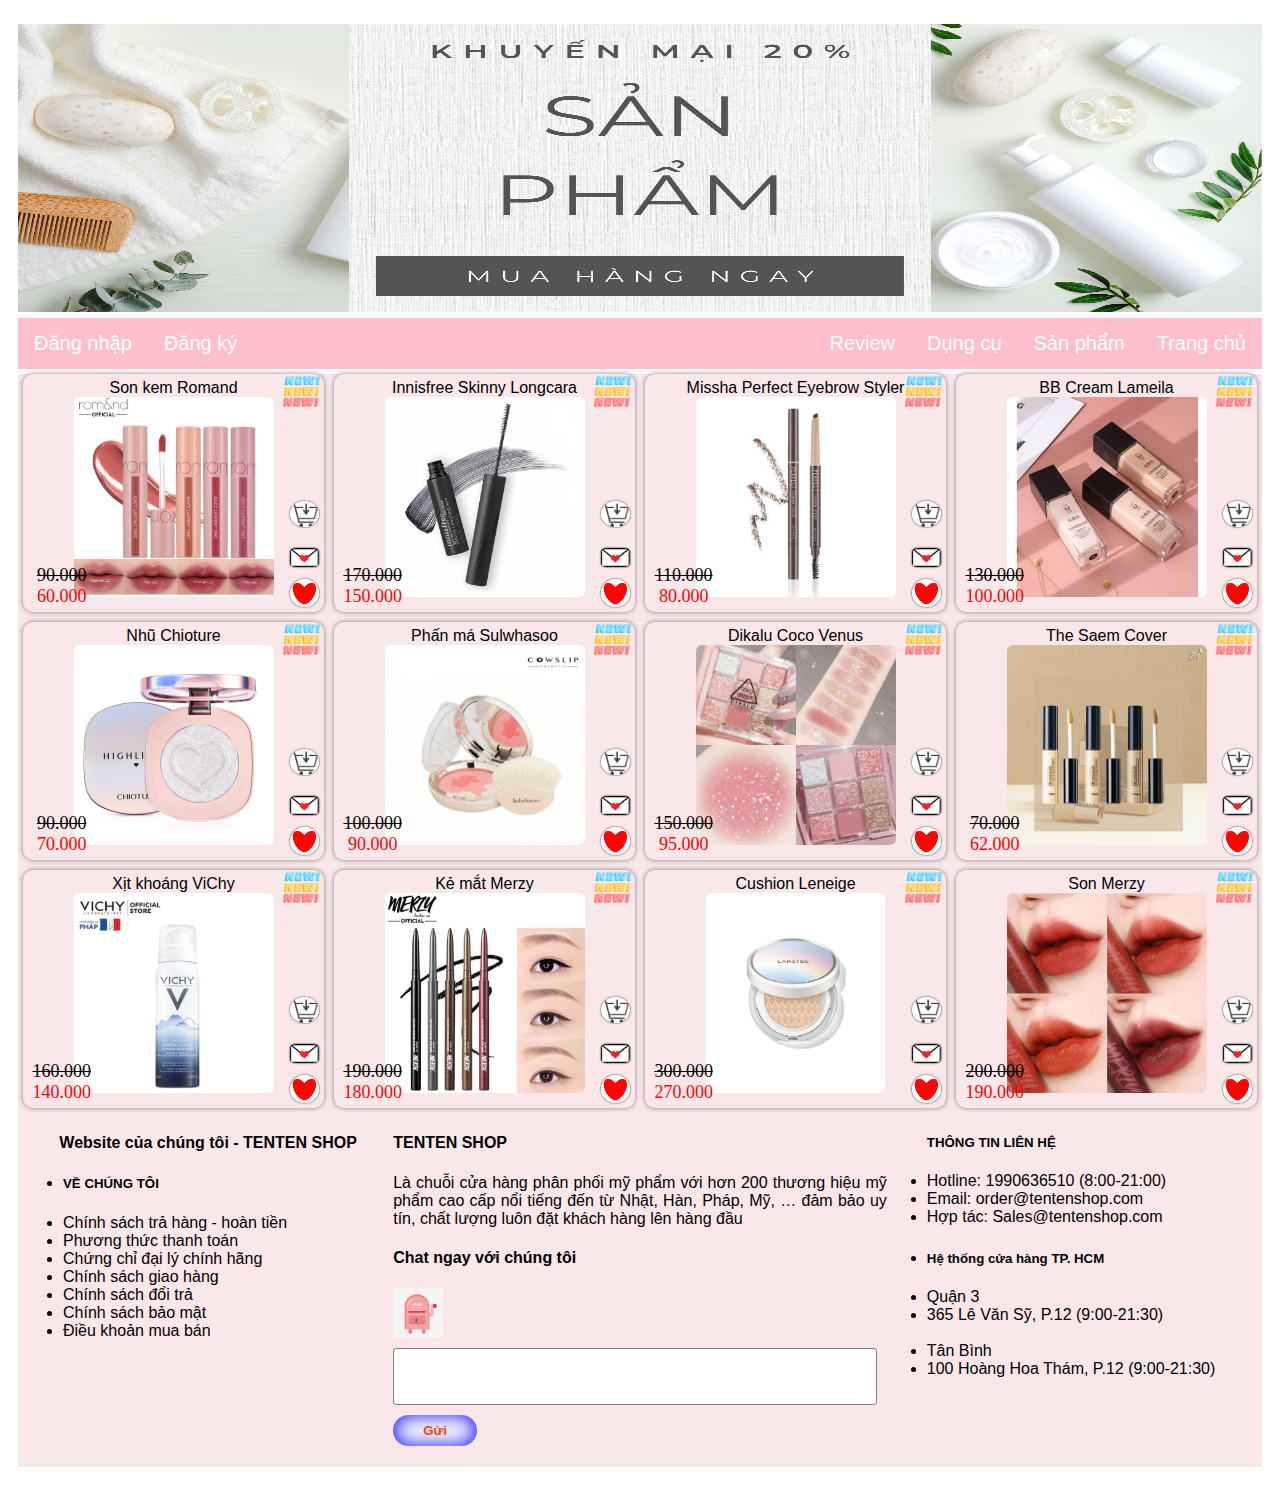
<file: 1.html>
<html lang="en">
<head>
    <meta charset="UTF-8">
    <meta http-equiv="X-UA-Compatible" content="IE=edge">
    <meta name="viewport" content="width=device-width, initial-scale=1.0">
    <title>Make up</title>
    <link rel="stylesheet" href="css/1.css">
</head>
<body>
    <div class="header">
        
    </div>
    <div class="topnav">
        <a href="index.html">Trang chủ</a>
        <a href="1.html">Sản phẩm</a>
        <a href="2.html">Dụng cụ</a>
        <a href="3.html">Review</a>
        <a href="4.html" style="float: left">Đăng nhập </a>
        <a href="5.html" style="float: left">Đăng ký</a>
    </div>
    <html lang="en">
 </head>
   <meta  charset="utf-8"  />
   <meta http-equiv="X-UA-Compatible" content="IE=edge">
   <meta name="viewport" content="width=device-width, intial-scale=1.o">
   <title>bài 2 lap 5</title>
   <link rel="stylesheet" href="css/1.css">
</head>
<body>
    <div class="col-25">
        <div class="prod">
            <div class="name">BB Cream Lameila</div>
            <img class="image" src="img/12.jpg" />
            <div class="price"><del>130.000</del> 100.000</div>
                <img class="icons1" src="img/9.png">
               <img class="icons2" src="img/10.jpg">
               <img class="icons3" src="img/11.jpg">
               <img class="new-icon" src="img/new.gif"/>
         </div>
   </div>
   <div class="col-25">
    <div class="prod">
        <div class="name">Missha Perfect Eyebrow Styler</div>
        <img class="image" src="img/8.jpg" />
            <div class="price"><del>110.000</del> 80.000</div>
                <img class="icons1" src="img/9.png">
               <img class="icons2" src="img/10.jpg">
               <img class="icons3" src="img/11.jpg">
               <img class="new-icon" src="img/new.gif"/>
     </div>
</div>
    <div class="col-25">
    <div class="prod">
        <div class="name">Innisfree Skinny Longcara</div>
        <img class="image" src="img/13.jpg" />
            <div class="price"><del>170.000</del> 150.000</div>
                <img class="icons1" src="img/9.png">
               <img class="icons2" src="img/10.jpg">
               <img class="icons3" src="img/11.jpg">
               <img class="new-icon" src="img/new.gif"/>
     </div>
</div>
  <div class="col-25">
    <div class="prod">
        <div class="name">Son kem Romand</div>
        <img class="image" src="img/14.jpeg" />
            <div class="price"><del>90.000</del> 60.000</div>
                <img class="icons1" src="img/9.png">
               <img class="icons2" src="img/10.jpg">
               <img class="icons3" src="img/11.jpg">
               <img class="new-icon" src="img/new.gif"/>
     </div>
</div>
   <div class="col-25">
    <div class="prod">
        <div class="name">The Saem Cover</div>
        <img class="image" src="img/15.jpg" />
        <div class="price"><del>70.000</del> 62.000</div>
            <img class="icons1" src="img/9.png">
           <img class="icons2" src="img/10.jpg">
           <img class="icons3" src="img/11.jpg">
           <img class="new-icon" src="img/new.gif"/>
     </div>
</div>
   <div class="col-25">
    <div class="prod">
        <div class="name">Dikalu Coco Venus</div>
        <img class="image" src="img/16.jpg" />
            <div class="price"><del>150.000</del> 95.000</div>
                <img class="icons1" src="img/9.png">
               <img class="icons2" src="img/10.jpg">
               <img class="icons3" src="img/11.jpg">
               <img class="new-icon" src="img/new.gif"/>
     </div>
</div>
<div class="col-25">
    <div class="prod">
        <div class="name">Phấn má Sulwhasoo</div>
        <img class="image" src="img/17.jpg" />
        <div class="price"><del>100.000</del> 90.000</div>
            <img class="icons1" src="img/9.png">
           <img class="icons2" src="img/10.jpg">
           <img class="icons3" src="img/11.jpg">
           <img class="new-icon" src="img/new.gif"/>
     </div>
</div>
<div class="col-25">
    <div class="prod">
        <div class="name">Nhũ Chioture</div>
        <img class="image" src="img/18.jpeg" />
            <div class="price"><del>90.000</del> 70.000</div> 
                <img class="icons1" src="img/9.png">
               <img class="icons2" src="img/10.jpg">
               <img class="icons3" src="img/11.jpg">
               <img class="new-icon" src="img/new.gif"/>
     </div>
</div>
<div class="col-25">
    <div class="prod">
        <div class="name">Son Merzy</div>
        <img class="image" src="img/son-merzy.jpg" />
        <div class="price"><del>200.000</del> 190.000</div>
            <img class="icons1" src="img/9.png">
           <img class="icons2" src="img/10.jpg">
           <img class="icons3" src="img/11.jpg">
           <img class="new-icon" src="img/new.gif"/>
     </div>
</div>
<div class="col-25">
    <div class="prod">
        <div class="name">Cushion Leneige</div>
        <img class="image" src="img/bb-cushion-laneige.jpg" />
        <div class="price"><del>300.000</del> 270.000</div>
            <img class="icons1" src="img/9.png">
           <img class="icons2" src="img/10.jpg">
           <img class="icons3" src="img/11.jpg">
           <img class="new-icon" src="img/new.gif"/>
     </div>
</div>
<div class="col-25">
    <div class="prod">
        <div class="name">Kẻ mắt Merzy</div>
        <img class="image" src="img/kemat.jpg" />
        <div class="price"><del>190.000</del> 180.000</div>
            <img class="icons1" src="img/9.png">
           <img class="icons2" src="img/10.jpg">
           <img class="icons3" src="img/11.jpg">
           <img class="new-icon" src="img/new.gif"/>
     </div>
</div>
<div class="col-25">
    <div class="prod">
        <div class="name">Xịt khoáng ViChy</div>
        <img class="image" src="img/vichi.jpg" />
        <div class="price"><del>160.000</del> 140.000</div>
            <img class="icons1" src="img/9.png">
           <img class="icons2" src="img/10.jpg">
           <img class="icons3" src="img/11.jpg">
           <img class="new-icon" src="img/new.gif"/>
     </div>
</div>
<div class="footer">
    <div class="footer1">
        <h4>Website của chúng tôi - TENTEN SHOP</h4>
<ul>
    <li><h5>VỀ CHÚNG TÔI</h5></li>
    <li>Chính sách trả hàng - hoàn tiền</li>
    <li>Phương thức thanh toán</li>
    <li>Chứng chỉ đại lý chính hãng</li>
    <li>Chính sách giao hàng</li>
    <li>Chính sách đổi trả</li>
    <li>Chính sách bảo mật</li>
    <li>Điều khoản mua bán</li>
</ul>
    </div>
    <div class="footer2">
        <ul><h5>THÔNG TIN LIÊN HỆ</h5>
<li>Hotline: 1990636510 (8:00-21:00)</li>
<li>Email: order@tentenshop.com</li>
<li>Hợp tác: Sales@tentenshop.com</li>
 
<li><h5>Hệ thống cửa hàng TP. HCM</h5></li>
<li>Quận 3</li>
<li>365 Lê Văn Sỹ, P.12 (9:00-21:30)</li>
 <br>
<li>Tân Bình</li>
<li>100 Hoàng Hoa Thám, P.12 (9:00-21:30)</li>
 </ul>
    </div>
    <div class="footer3">
        <h4>TENTEN SHOP</h4>
        <p>Là chuỗi cửa hàng phân phối mỹ phẩm với hơn 200 thương hiệu mỹ phẩm cao cấp nổi tiếng đến từ Nhật, Hàn, Pháp, Mỹ, … đảm bảo uy tín, chất lượng luôn đặt khách hàng lên hàng đầu</p>
        <h4>Chat ngay với chúng tôi</h4>
        <img width="50px" height="50px" src="/img/thu.jpg"/>
        <form>
            <div class="form-group">
                <input type="textarea" name="username" class="form-control">
            </div>
            <button type="submit" class="form-button">Gửi</button>
    </form>
    </div>
    </div>
    </div>
</body>
</html>
</file>
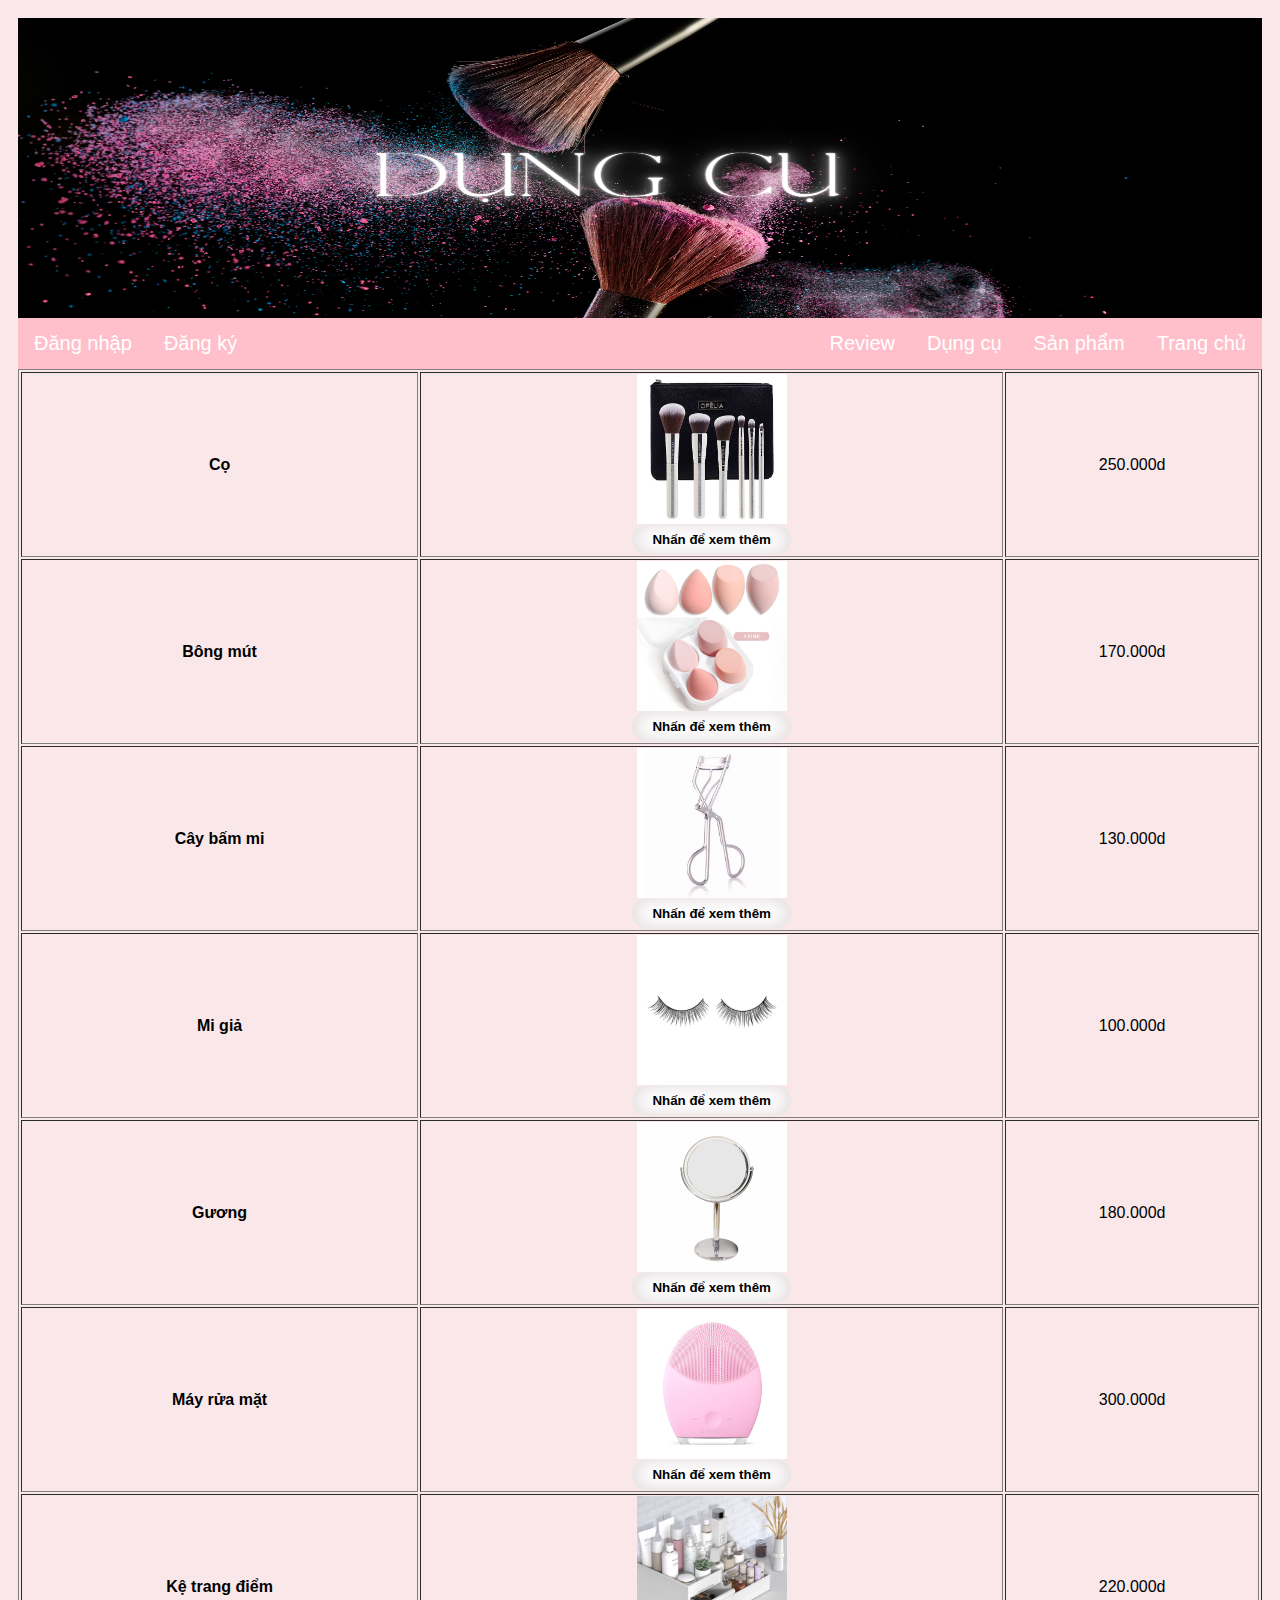
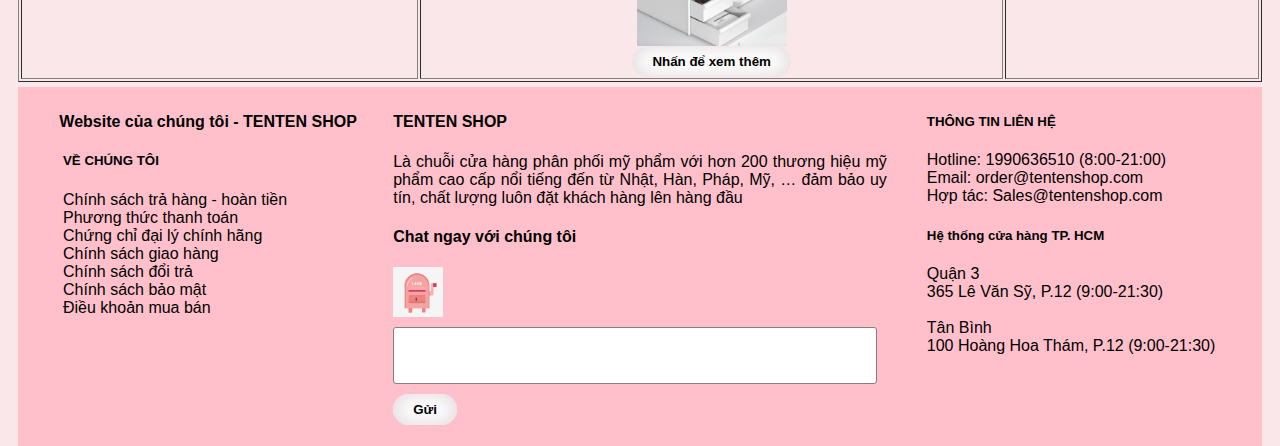
<file: 2.html>
<html lang="en">
<head>
    <meta charset="UTF-8">
    <meta http-equiv="X-UA-Compatible" content="IE=edge">
    <meta name="viewport" content="width=device-width, initial-scale=1.0">
    <title>Document</title>
    <link href="css/2.css" rel="stylesheet"/>
</head>
<body>
    <div class="header"></div>
    <div class="topnav">
        <a href="index.html">Trang chủ</a>
        <a href="1.html">Sản phẩm</a>
        <a href="2.html">Dụng cụ</a>
        <a href="3.html">Review</a>
        <a href="4.html" style="float: left">Đăng nhập </a>
        <a href="5.html" style="float: left">Đăng ký</a>
    </div>
    <div class="row">
          <table border="1" style="width:100%" style="background-color:rgb(253, 213, 213)">
        <tr>
            <th>Cọ</th>
            <td> <img class="img" src="img/cọ1.jpg" />
                <br>
                <button class="form-button" type="submit" value="Nhấp để xem thêm">Nhấn để xem thêm</button>
            <td>250.000d</td>
        </tr>
        <tr>
            <th>Bông mút</th>
            <td> <img class="img" src="img/bong.jfif" />
                <br>
                <button class="form-button" type="submit" value="Nhấp để xem thêm">Nhấn để xem thêm</button>
            <td>170.000d</td>
        </tr>
        <tr>
            <th>Cây bấm mi</th>
            <td> <img class="img" src="img/bam.jpg" />
                <br>
                <button class="form-button" type="submit" value="Nhấp để xem thêm">Nhấn để xem thêm</button>
            <td>130.000d</td>
        </tr>
        <tr>
            <th>Mi giả</th>
            <td> <img class="img" src="img/mi.jpg" />
                <br>
                <button class="form-button" type="submit" value="Nhấp để xem thêm">Nhấn để xem thêm</button>
            <td>100.000d</td>
        </tr>
        <tr>
            <th>Gương</th>
            <td> <img class="img" src="img/guong.png" />
                <br>
                <button class="form-button" type="submit" value="Nhấp để xem thêm">Nhấn để xem thêm</button>
            <td>180.000d</td>
        </tr>
        <tr>
            <th>Máy rửa mặt</th>
            <td> <img class="img" src="img/may.jpg" />
                <br>
                <button class="form-button" type="submit" value="Nhấp để xem thêm">Nhấn để xem thêm</button>
            <td>300.000d</td>
        </tr>
        <tr>
            <th>Kệ trang điểm</th>
            <td> <img class="img" src="img/ke.jpg" />
                <br>
                <button class="form-button" type="submit" value="Nhấp để xem thêm">Nhấn để xem thêm</button>
            <td>220.000d</td>
        </tr>
        </table>
    </div>
<footer class="footer">
    <div class="footer1">
        <h4>Website của chúng tôi - TENTEN SHOP</h4>
     <ul>
     <li><h5>VỀ CHÚNG TÔI</h5></li>
     <li>Chính sách trả hàng - hoàn tiền</li>
     <li>Phương thức thanh toán</li>
     <li>Chứng chỉ đại lý chính hãng</li>
     <li>Chính sách giao hàng</li>
     <li>Chính sách đổi trả</li>
     <li>Chính sách bảo mật</li>
     <li>Điều khoản mua bán</li>
     </ul>
    </div>
    <div class="footer2">
        <ul><h5>THÔNG TIN LIÊN HỆ</h5>
      <li>Hotline: 1990636510 (8:00-21:00)</li>
      <li>Email: order@tentenshop.com</li>
      <li>Hợp tác: Sales@tentenshop.com</li>
 
      <li><h5>Hệ thống cửa hàng TP. HCM</h5></li>
      <li>Quận 3</li>
      <li>365 Lê Văn Sỹ, P.12 (9:00-21:30)</li>
      <br>
      <li>Tân Bình</li>
      <li>100 Hoàng Hoa Thám, P.12 (9:00-21:30)</li>
        </ul>
    </div>
    <div class="footer3">
        <h4>TENTEN SHOP</h4>
        <p>Là chuỗi cửa hàng phân phối mỹ phẩm với hơn 200 thương hiệu mỹ phẩm cao cấp nổi tiếng đến từ Nhật, Hàn, Pháp, Mỹ, … đảm bảo uy tín, chất lượng luôn đặt khách hàng lên hàng đầu</p>
        <h4>Chat ngay với chúng tôi</h4>
        <img width="50px" height="50px" src="/img/thu.jpg"/>
        <form>
            <div class="form-group">
                <input type="textarea" name="username" class="form-control">
            </div>
            <button type="submit" class="form-button">Gửi</button>
        </form>
    </div>
</footer>
</body>
</html>
</file>
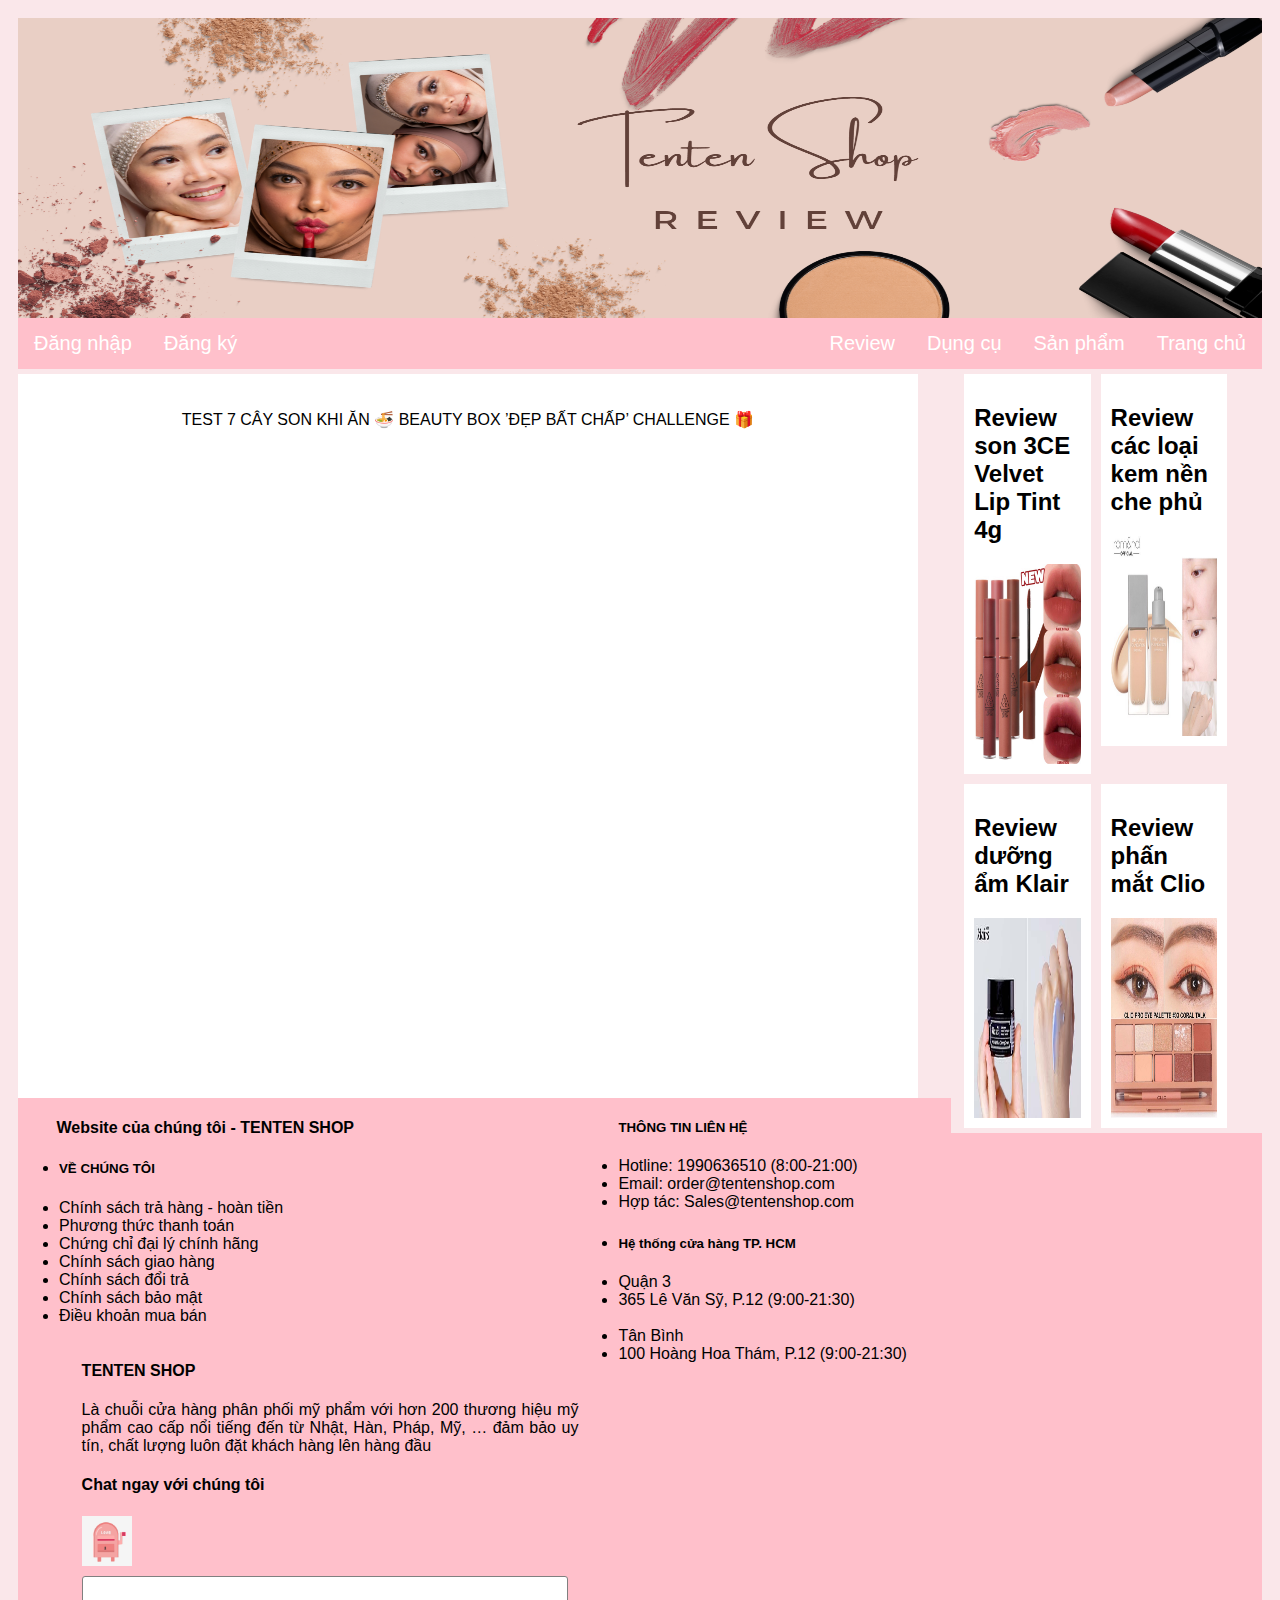
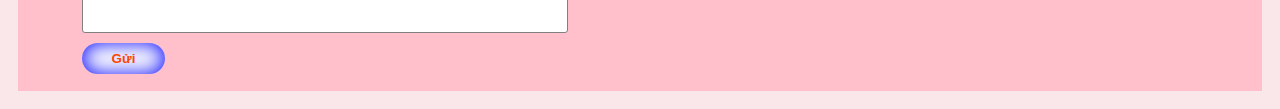
<file: 3.html>
<html lang="en">
<head>
    <meta charset="UTF-8">
    <meta http-equiv="X-UA-Compatible" content="IE=edge">
    <meta name="viewport" content="width=device-width, initial-scale=1.0">
    <!--styles-->
    <link href="css/3.css" rel="stylesheet"/>
    <title>TENTEN SHOP</title>
</head>
<body>
    <div class="header">
    </div>
    <div class="topnav">
        <a href="index.html">Trang chủ</a>
        <a href="1.html">Sản phẩm</a>
         <a href="2.html">Dụng cụ</a> 
         <a href="3.html">Review</a>
         <a href="4.html" style="float: left">Đăng nhập </a>
         <a href="5.html" style="float: left">Đăng ký</a>
    </div>
        <div class="rightcolumn">
            <div class="card-news">
                <h2>Review các loại kem nền che phủ </h2>
                <a href="details.html"><img class="images" src="img/5.jpg" /></a>
            </div>
            <div class="card-news">
                <h2>Review son 3CE Velvet Lip Tint 4g</h2>
                <a href="details.html"><img class="images" src="img/son.jpg" /></a>
            </div>
            <div class="card-news">
                <h2>Review phấn mắt Clio</h2>
                <a href="details.html"><img class="images" src="img/phanmat.jpg" /></a>
            </div>
            <div class="card-news">
                <h2>Review dưỡng ẩm Klair</h2>
                <a href="details.html"><img class="images" src="img/duongam.jpg" /></a>
            </div>
        </div>
        <div class="leftcolumn">
            <div class="card">
              <p>TEST 7 CÂY SON KHI ĂN 🍜 BEAUTY BOX ’ĐẸP BẤT CHẤP’ CHALLENGE 🎁</p>
              <iframe width="860" height="633" src="https://www.youtube.com/embed/aMxqFZ15elU" title="YouTube video player" frameborder="0" allow="accelerometer; autoplay; clipboard-write; encrypted-media; gyroscope; picture-in-picture" allowfullscreen></iframe>
            </div>
        </div>
        <div class="footer">
            <div class="footer1">
                <h4>Website của chúng tôi - TENTEN SHOP</h4>
        <ul>
            <li><h5>VỀ CHÚNG TÔI</h5></li>
            <li>Chính sách trả hàng - hoàn tiền</li>
            <li>Phương thức thanh toán</li>
            <li>Chứng chỉ đại lý chính hãng</li>
            <li>Chính sách giao hàng</li>
            <li>Chính sách đổi trả</li>
            <li>Chính sách bảo mật</li>
            <li>Điều khoản mua bán</li>
        </ul>
            </div>
            <div class="footer2">
                <ul><h5>THÔNG TIN LIÊN HỆ</h5>
        <li>Hotline: 1990636510 (8:00-21:00)</li>
        <li>Email: order@tentenshop.com</li>
        <li>Hợp tác: Sales@tentenshop.com</li>
         
        <li><h5>Hệ thống cửa hàng TP. HCM</h5></li>
        <li>Quận 3</li>
        <li>365 Lê Văn Sỹ, P.12 (9:00-21:30)</li>
         <br>
        <li>Tân Bình</li>
        <li>100 Hoàng Hoa Thám, P.12 (9:00-21:30)</li>
         </ul>
            </div>
            <div class="footer3">
                <h4>TENTEN SHOP</h4>
                <p>Là chuỗi cửa hàng phân phối mỹ phẩm với hơn 200 thương hiệu mỹ phẩm cao cấp nổi tiếng đến từ Nhật, Hàn, Pháp, Mỹ, … đảm bảo uy tín, chất lượng luôn đặt khách hàng lên hàng đầu</p>
                <h4>Chat ngay với chúng tôi</h4>
                <img width="50px" height="50px" src="/img/thu.jpg"/>
                <form>
                    <div class="form-group">
                        <input type="textarea" name="username" class="form-control">
                    </div>
                    <button type="submit" class="form-button">Gửi</button>
            </form>
            </div>
            </div>
            </div>
</body>
</html>
</file>
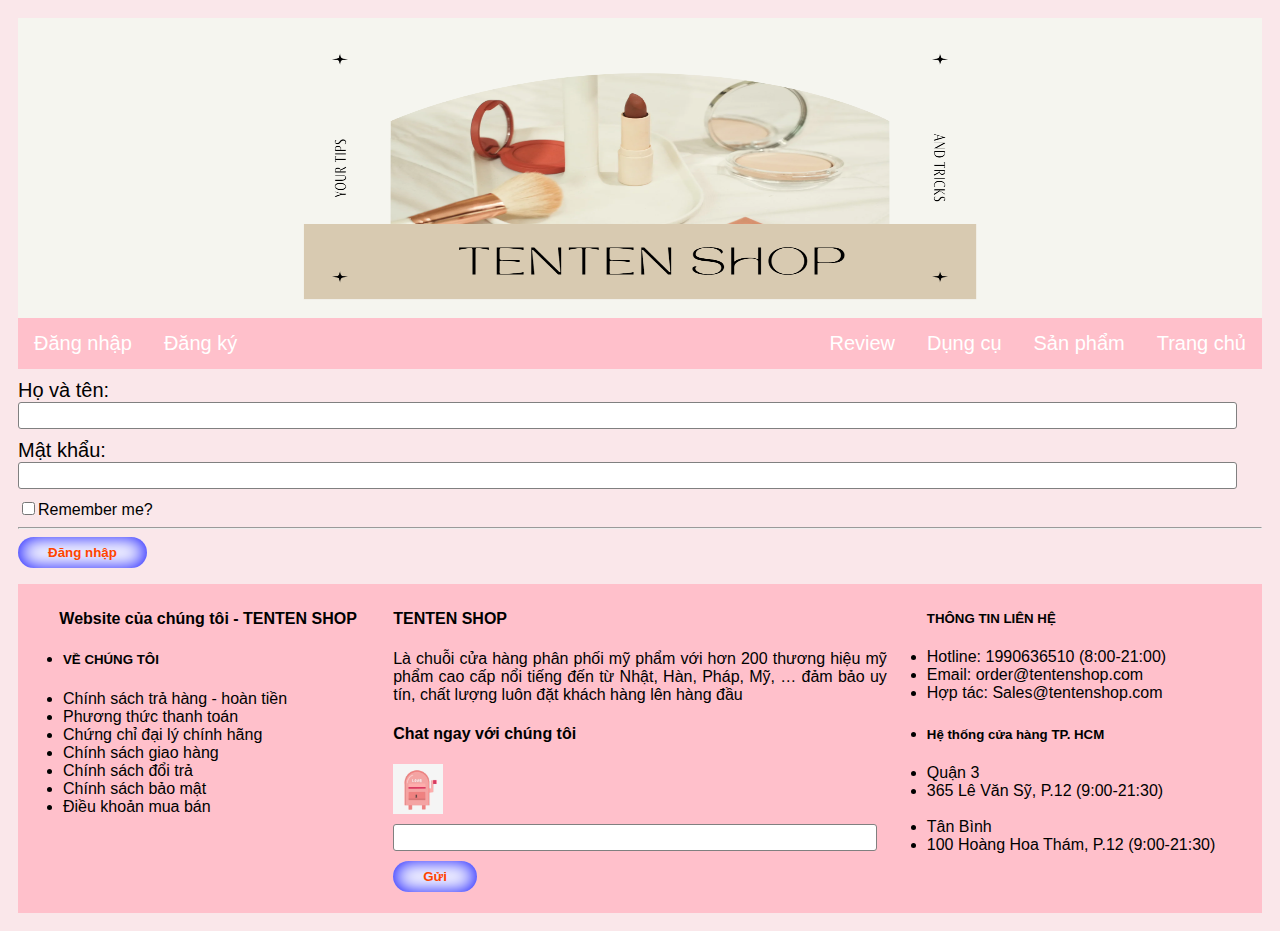
<file: 4.html>
<html lang="en">
<head>
    <meta charset="UTF-8">
    <meta http-equiv="X-UA-Compatible" content="IE=edge">
    <meta name="viewport" content="width=device-width, initial-scale=1.0">
    <title>Make up</title>
    <link rel="stylesheet" href="css/4.css">
</head>
<body>
    <div class="header">
    </div>
    <div class="topnav">
        <a href="index.html">Trang chủ</a>
        <a href="1.html">Sản phẩm</a>
        <a href="3.html">Dụng cụ</a>
        <a href="3.html">Review</a>
        <a href="4.html" style="float: left">Đăng nhập </a>
        <a href="5.html" style="float: left">Đăng ký</a>
    </div>
<html lang="en">
<head>
    <meta charset="UTF-8">
    <meta http-equiv="X-UA-Compatible" content="IE=edge">
    <meta name="viewport" content="width=device-width, initial-scale=1.0">
    <title>FORM</title>
    <link href="css/4.css" rel="stylesheet"/>
</head>
<body>
    <form>
        <div class="form-group">
            <div>Họ và tên:</div>
            <input type="text" name="username" class="form-control">
        </div>
        <div class="form-group">
            <div>Mật khẩu:</div>
            <input type="password" name="password" class="form-control">
        </div>
        <label>
            <input name="checkbox" type="checkbox"/>Remember me?
        </label>
        <hr/>
        <button type="submit" class="form-button">Đăng nhập</button>
    </form>
    <div class="footer">
        <div class="footer1">
            <h4>Website của chúng tôi - TENTEN SHOP</h4>
    <ul>
        <li><h5>VỀ CHÚNG TÔI</h5></li>
        <li>Chính sách trả hàng - hoàn tiền</li>
        <li>Phương thức thanh toán</li>
        <li>Chứng chỉ đại lý chính hãng</li>
        <li>Chính sách giao hàng</li>
        <li>Chính sách đổi trả</li>
        <li>Chính sách bảo mật</li>
        <li>Điều khoản mua bán</li>
    </ul>
        </div>
        <div class="footer2">
            <ul><h5>THÔNG TIN LIÊN HỆ</h5>
    <li>Hotline: 1990636510 (8:00-21:00)</li>
    <li>Email: order@tentenshop.com</li>
    <li>Hợp tác: Sales@tentenshop.com</li>
     
    <li><h5>Hệ thống cửa hàng TP. HCM</h5></li>
    <li>Quận 3</li>
    <li>365 Lê Văn Sỹ, P.12 (9:00-21:30)</li>
     <br>
    <li>Tân Bình</li>
    <li>100 Hoàng Hoa Thám, P.12 (9:00-21:30)</li>
     </ul>
        </div>
        <div class="footer3">
            <h4>TENTEN SHOP</h4>
            <p>Là chuỗi cửa hàng phân phối mỹ phẩm với hơn 200 thương hiệu mỹ phẩm cao cấp nổi tiếng đến từ Nhật, Hàn, Pháp, Mỹ, … đảm bảo uy tín, chất lượng luôn đặt khách hàng lên hàng đầu</p>
            <h4>Chat ngay với chúng tôi</h4>
            <img width="50px" height="50px" src="/img/thu.jpg"/>
            <form>
                <div class="form-group">
                    <input type="textarea" name="username" class="form-control">
                </div>
                <button type="submit" class="form-button">Gửi</button>
        </form>
        </div>
        </div>
        </div>
</body>
</html>
</file>
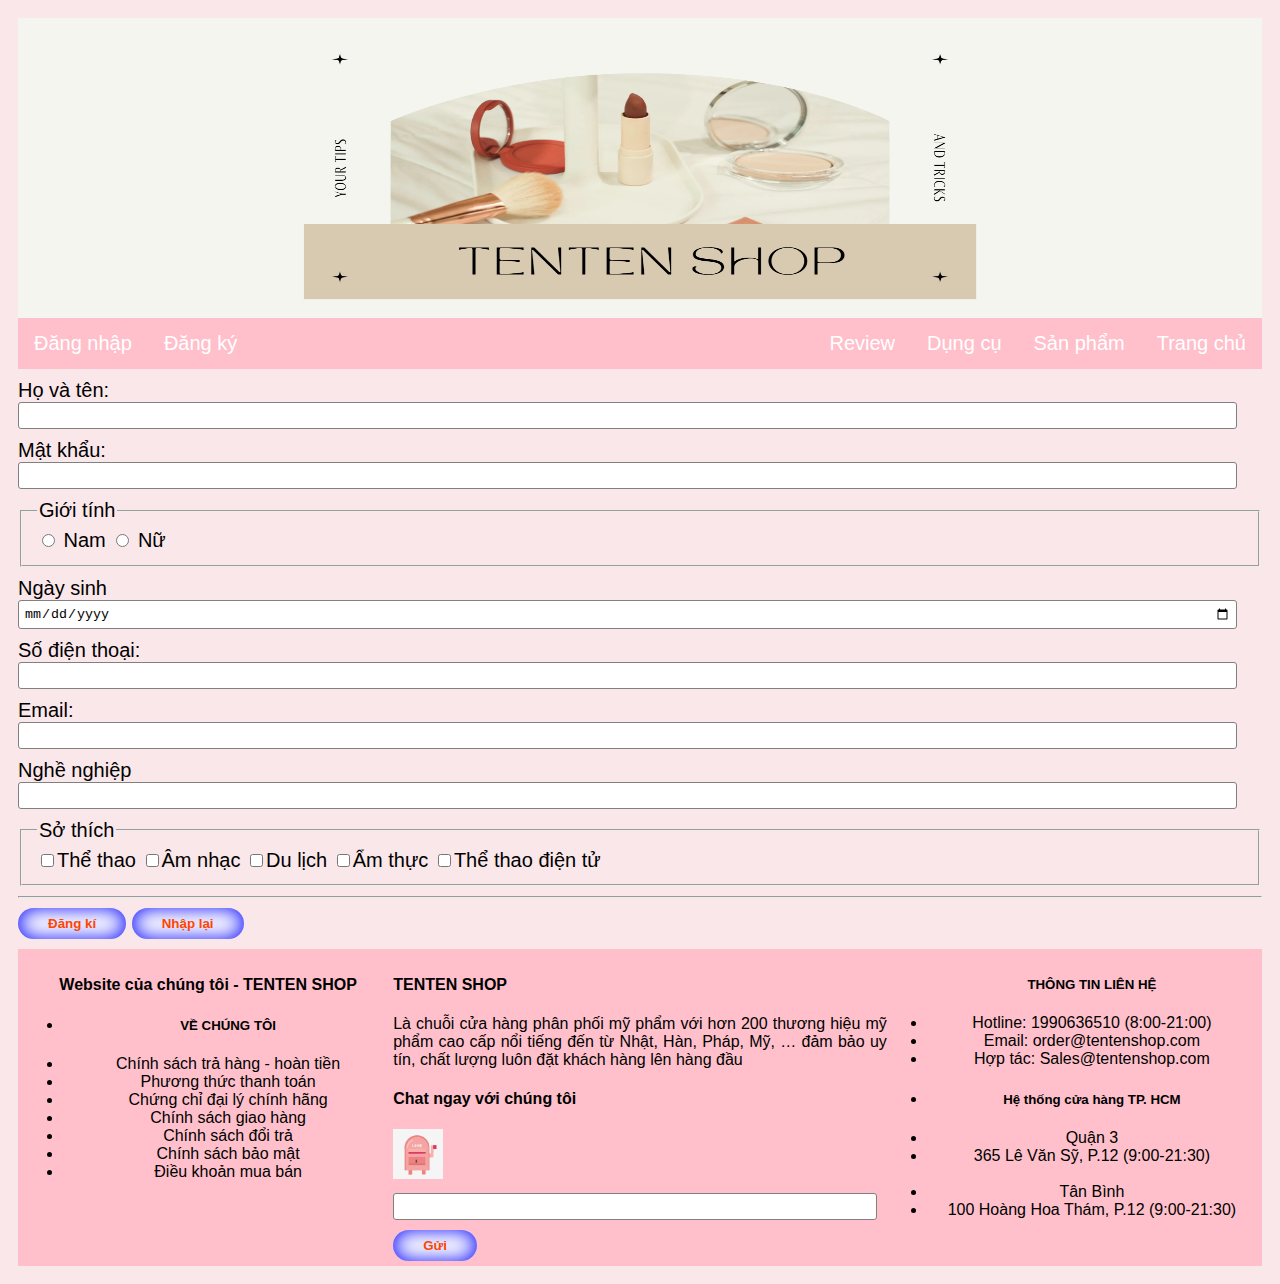
<file: 5.html>
<!DOCTYPE html>
<html lang="en">
<head>
    <meta charset="UTF-8">
    <meta http-equiv="X-UA-Compatible" content="IE=edge">
    <meta name="viewport" content="width=device-width, initial-scale=1.0">
    <title>Make up</title>
    <link rel="stylesheet" href="css/5.css">
</head>
<body>
    <div class="header">
    </div>
    <div class="topnav">
        <a href="index.html">Trang chủ</a>
        <a href="1.html">Sản phẩm</a>
        <a href="2.html">Dụng cụ</a>
        <a href="3.html">Review</a>
        <a href="4.html" style="float: left">Đăng nhập </a>
        <a href="5.html" style="float: left">Đăng ký</a>
    </div>
    <form>
        <div class="form-group">
            <label>Họ và tên:</label> <br/>
            <input tabindex="1" type="text" name="hovaten" class="form-control" />
        </div>
        <div class="form-group">
            <label>Mật khẩu:</label> <br/>
            <input tabindex="1" type="password" name="password" class="form-control" />
        </div>
        <div class="form-group">
            <fieldset>
                <legend>Giới tính</legend>
                <label> <input type="radio" name="genger" /> Nam</label>
                <label> <input type="radio" name="genger" /> Nữ</label>
            </fieldset>
        </div>
        <div class="form-group">
            <label>Ngày sinh</label> <br/>
            <input type="date" class="form-control" />
        </div>
        <div class="form-group">
            <label>Số điện thoại:</label> <br/>
            <input type="number" class="form-control" />
        </div>
        <div class="form-group">
            <label>Email:</label> <br/>
            <input type="email" class="form-control" />
        </div>
        <div class="form-group">
            <label>Nghề nghiệp</label> <br/>
            <input list="browser" class="form-control" >
            <datalist id="browser">
                <option value="Ca sĩ" >
                <option value="Diễn Viên" >
                <option value="Bác sĩ" >
                <option value="IT" >
                <option value="Kĩ sư" >
            </datalist>
        </div>
        <div class="form-group">
            <fieldset>
                <legend>Sở thích</legend>
            <label><input type="checkbox" name="hobby">Thể thao</label>
            <label><input type="checkbox" name="hobby">Âm nhạc</label>
            <label><input type="checkbox" name="hobby">Du lịch</label>
            <label><input type="checkbox" name="hobby">Ẩm thực</label>
            <label><input type="checkbox" name="hobby">Thể thao điện tử</label>
            </fieldset>
        </div>
        <hr />
        <div class="form-group">
            <button type="submit" value="Đăng kí" class="form-button">Đăng kí</button>
            <button type="reset" value="Nhập lại" class="form-button">Nhập lại</button>
        </div>
        </form>
        <div class="footer">
            <div class="footer1">
                <h4>Website của chúng tôi - TENTEN SHOP</h4>
        <ul>
            <li><h5>VỀ CHÚNG TÔI</h5></li>
            <li>Chính sách trả hàng - hoàn tiền</li>
            <li>Phương thức thanh toán</li>
            <li>Chứng chỉ đại lý chính hãng</li>
            <li>Chính sách giao hàng</li>
            <li>Chính sách đổi trả</li>
            <li>Chính sách bảo mật</li>
            <li>Điều khoản mua bán</li>
        </ul>
            </div>
            <div class="footer2">
                <ul><h5>THÔNG TIN LIÊN HỆ</h5>
        <li>Hotline: 1990636510 (8:00-21:00)</li>
        <li>Email: order@tentenshop.com</li>
        <li>Hợp tác: Sales@tentenshop.com</li>
         
        <li><h5>Hệ thống cửa hàng TP. HCM</h5></li>
        <li>Quận 3</li>
        <li>365 Lê Văn Sỹ, P.12 (9:00-21:30)</li>
         <br>
        <li>Tân Bình</li>
        <li>100 Hoàng Hoa Thám, P.12 (9:00-21:30)</li>
         </ul>
            </div>
            <div class="footer3">
                <h4>TENTEN SHOP</h4>
                <p>Là chuỗi cửa hàng phân phối mỹ phẩm với hơn 200 thương hiệu mỹ phẩm cao cấp nổi tiếng đến từ Nhật, Hàn, Pháp, Mỹ, … đảm bảo uy tín, chất lượng luôn đặt khách hàng lên hàng đầu</p>
                <h4>Chat ngay với chúng tôi</h4>
                <img width="50px" height="50px" src="/img/thu.jpg"/>
                <form>
                    <div class="form-group">
                        <input type="textarea" name="username" class="form-control">
                    </div>
                    <button type="submit" class="form-button">Gửi</button>
            </form>
            </div>
            </div>
            </div>
</body>
</html>
</file>
<file: css/1.css>
* {
    box-sizing: border-box;
}
body{
    font-family: Arial;
    padding: 10px;
    background: white;
}
/* Header/Blog Title */
.header {
    padding: 150px;
    background-image: url('../img/nena.png');
    background-size: 100% 100%;
}
/* Style the top navigation bar */
.topnav {
    overflow: hidden;
    background-color: pink;
}

/* Định dạng link điều hướng */
.topnav a {
    float: right;
    display: block;
    color: white;
    text-align: right;
    padding: 14px 16px;
    text-decoration: blink;
    font-size: 20px;
}
/* Thay đổi màu liên kết khi di chuột qua */
.topnav a:hover {
    background-color: rgb(230, 125, 141);
    color: white;
}
/* Hiệu ứng cho sản phẩm */
.col-25{
    width: 25%;
    float: right;
}
.col-25:hover{
    box-shadow: 5px 5px 5px 5px rgb(29, 27, 27);
    border-radius: 10px;
}
.prod{
    border-radius: 10px;
    box-shadow: 0 0 5px gray;
    margin: 5px;
    padding: 5px;
    text-align:center;
    position: relative;
}
.prod>.name{
    color: black;
}
.prod>.image{
    max-width: 100%;
    height: 200px;
    margin-bottom: 10px;
    border-radius: 3% 3% 3% 3%;
}
.prod>.price{
    position: absolute;
    left: 1px;
    bottom: 5px;
    font-family:Cambria, Cochin, Georgia, Times, 'Times New Roman', serif;
    font-size: 18px;
    width: 25%;
    color: red;
}
.prod>.price del{
    color: black;
}
.prod>.icons1{
    position: absolute;
    right:  5px;
    bottom: 5px;
    width: 30px;
    box-shadow: 0 0 2px black;
    border-radius: 50%;
    width: 9.8%;
}
.prod>.icons2{
    position: absolute;
    right:  5px;
    bottom: 45px;
    width: 30px;
    box-shadow: 0 0 2px black;
    border-radius: 20%;
    width: 9.8%;
}
.prod>.icons3{
    position: absolute;
    right:  5px;
    bottom: 85px;
    width: 30px;
    box-shadow: 0 0 2px black;
    border-radius: 50%;
    width: 9.8%;
}
.prod>.new-icon{
    position: absolute;
    top: 0px;
    right: 0px;
    width: 15%;
}
/* Footer */
.footer {
    padding: 5px;
    background:rgb(250, 231, 234);
    margin-top: 5px;
}
.footer1>h4 {
    text-align: center;
    
}
.footer1{
    float:left;
    width:30%;
}
.footer2{
    width:30%;
    float:right;
}
.footer:after{
    content:"";
    display:table;
    clear:both;
}
.footer>ul>li{
    list-style: none;
    text-align: justify;
}
.footer3{
    float:right;
    width:40%;
    text-align: justify;
}
.form-group{
    margin: 10px 0px;
    font-size: 20px;
} 

.form-control{
    width: 98%;
    padding: 20px;
    outline:none;
    border: 1px solid gray;
    border-radius: 3px;
}
.form-button{
    padding: 8px 30px;
    outline:none;
    border:none;
    border-radius: 20px;
    font-weight: bold;
    background-color:white;
    color:orangered;
    box-shadow:inset 0px 0px 20px blue;
} 

.form-button:hover{
    color:rgb(19, 1, 4);
    box-shadow:inset 0px 0px 20px pink;
}
</file>
<file: css/2.css>
* {
    box-sizing: border-box;
}
body{
    font-family: Arial;
    padding: 10px;
    height:100%;
    padding-bottom: 60px;
}
/* Header/Blog Title */
.header {
    padding: 150px;
    text-align: center;
    background-image: url('../img/nenn.png');
    background-size: 100% 100%;
    color: white;
}
/* Style the top navigation bar */
.topnav {
    overflow: hidden;
    background-color: pink;
}

/* Định dạng link điều hướng */
.topnav a {
    float: right;
    display: block;
    color: white;
    text-align: right;
    padding: 14px 16px;
    text-decoration: blink;
    font-size: 20px;
}
/* Thay đổi màu liên kết khi di chuột qua */
.topnav a:hover {
    background-color: rgb(230, 125, 141);
    color: white;
}
.img{
    width: 150px;
    height:150px;
}
.img:hover{
    transform: scale(1.1);
}
tr{
    text-align: center;
}
tr:hover{
    background-color:rgb(247, 245, 216);
    cursor:pointer;
}
.form-button{
    padding: 8px 20px;
    outline:none;
    border:none;
    border-radius: 20px;
    font-weight: bold;
    background-color:white;
    color:black;
    box-shadow:inset 0px 0px 20px rgb(221, 212, 214);
} 
.form-button:hover{
    color:rgb(19, 1, 4);
    box-shadow:inset 0px 0px 20px pink;
} 
.form-button:disabled{
    color:darkgray;
    box-shadow:inset 0px 0px 20px gray;
} 
body{
    background-color: rgb(250, 231, 234) ;
}
/* Footer */
.footer {
    padding: 5px;
    background: pink;
    margin-top: 5px;
}
.footer1>h4 {
    text-align: center;
    
}
.footer1{
    float:left;
    width:30%;
}
.footer2{
    float:right;
    width:30%;
}
.footer:after{
    content:"";
    display:table;
    clear:both;
}
.footer>ul>li{
    list-style: none;
    text-align: justify;
}
.footer3{
    float:right;
    width:40%;
    text-align: justify;
}
.form-group{
    margin: 10px 0px;
    font-size: 20px;
} 

.form-control{
    width: 98%;
    padding: 20px;
    outline:none;
    border: 1px solid gray;
    border-radius: 3px;
}
.footer1>ul>li{
    list-style: none;
}
.footer2>ul>li{
    list-style: none;
}
</file>
<file: css/3.css>
* {
    box-sizing: border-box;
}
body{
    font-family: Arial;
    padding: 10px;
    background: rgb(250, 231, 234);
}
/* Header/Blog Title */
.header {
    padding: 150px;
    text-align: center;
    background-image: url('../img/nen14.png');
    background-size: 100% 100%;
    color: white;
}
.header h1 {
    font-size: 40px;
}
.header p {
    font-size: 20px;
}
/* Style the top navigation bar */
.topnav {
    overflow: hidden;
    background-color: pink;
}

/* Định dạng link điều hướng */
.topnav a {
    float: right;
    display: block;
    color: white;
    text-align: right;
    padding: 14px 16px;
    text-decoration: blink;
    font-size: 20px;
}
/* Thay đổi màu liên kết khi di chuột qua */
.topnav a:hover {
    background-color: rgb(230, 125, 141);
    color: white;
}
/* Cột phải */
.rightcolumn {
    float: right;
    width: 25%;
    background-color: rgb(250, 231, 234);
    padding-right: 30px;
}
.leftcolumn {
    float: left;
    width: 75%;
    background-color: rgb(250, 231, 234);
}
/* Hình ảnh bài viết*/
.images {
    width:100%;
    height: 200px;
}
/* Thay đổi ảnh liên kết khi di chuột qua */
.images:hover {
    filter:blur(3px);
}
/* Thêm định dạng thẻ cho bài viết */
.card-news {
    width:45%;
    background-color: white;
    padding: 10px;
    margin:5px;
    float: right;
}
.card{
    background-color: white;
    padding: 20px;
    margin-top: 5px;
    text-align: center;
    float: left;
}
/* Clear float khác sau các cột */
.row:after {
    content:"";
    display: table;
    clear: both;
}
.footer {
    padding: 1px;
    background: pink;
    margin-top: 5px;
}
.footer1>h4 {
    text-align: center;
    
}
.footer1{
    float:left;
    width:30%;
}
.footer2{
    float:right;
    width:30%;
}
.footer:after{
    content:"";
    display:table;
    clear:both;
}
.footer>ul>li{
    list-style: none;
    text-align: justify;
}
.footer3{
    float:right;
    width:40%;
    text-align: justify;
}
.form-group{
    margin: 10px 0px;
    font-size: 20px;
} 

.form-control{
    width: 98%;
    padding: 20px;
    outline:none;
    border: 1px solid gray;
    border-radius: 3px;
}
.form-button{
    padding: 8px 30px;
    outline:none;
    border:none;
    border-radius: 20px;
    font-weight: bold;
    background-color:white;
    color:orangered;
    box-shadow:inset 0px 0px 20px blue;
} 

.form-button:hover{
    color:rgb(19, 1, 4);
    box-shadow:inset 0px 0px 20px pink;
}
</file>
<file: css/4.css>
* {
    box-sizing: border-box;
}
body{
    font-family: Arial;
    padding: 10px;
    background: rgb(250, 231, 234);
}
/* Header/Blog Title */
.header {
    padding: 150px;
    background-image: url('../img/nen13.png');
    background-size: 100% 100%;
}
/* Style the top navigation bar */
.topnav {
    overflow: hidden;
    background-color: pink;
}

/* Định dạng link điều hướng */
.topnav a {
    float: right;
    display: block;
    color: white;
    text-align: right;
    padding: 14px 16px;
    text-decoration: blink;
    font-size: 20px;
}
/* Thay đổi màu liên kết khi di chuột qua */
.topnav a:hover {
    background-color: rgb(230, 125, 141);
    color: white;
}
.form-group{
    margin: 10px 0px;
    font-size: 20px;
} 

.form-control{
    width: 98%;
    padding: 5px;
    outline:none;
    border: 1px solid gray;
    border-radius: 3px;
}
.form-control:focus{
    background-color:yellow;
    box-shadow: 0px 0px 3px blue;
    border:1px solid yellow;
} 
.form-button{
    padding: 8px 30px;
    outline:none;
    border:none;
    border-radius: 20px;
    font-weight: bold;
    background-color:white;
    color:orangered;
    box-shadow:inset 0px 0px 20px blue;
} 

.form-button:hover{
    color:rgb(19, 1, 4);
    box-shadow:inset 0px 0px 20px pink;
} 

.form-button:disabled{
    color:darkgray;
    box-shadow:inset 0px 0px 20px gray;
} 
.footer {
    padding: 5px;
    background: pink;
    margin-top: 5px;
}
.footer1>h4 {
    text-align: center;
    
}
.footer1{
    float:left;
    width:30%;
}
.footer2{
    float:right;
    width:30%;
}
.footer:after{
    content:"";
    display:table;
    clear:both;
}
.footer>ul>li{
    list-style: none;
    text-align: justify;
}
.footer3{
    float:right;
    width:40%;
    text-align: justify;
}
</file>
<file: css/5.css>
* {
    box-sizing: border-box;
}
body{
    font-family: Arial;
    padding: 10px;
    background: rgb(250, 231, 234);
}
/* Header/Blog Title */
.header {
    padding: 150px;
    background-image: url('../img/nen13.png');
    background-size: 100% 100%;
}
/* Style the top navigation bar */
.topnav {
    overflow: hidden;
    background-color: pink;
}

/* Định dạng link điều hướng */
.topnav a {
    float: right;
    display: block;
    color: white;
    text-align: right;
    padding: 14px 16px;
    text-decoration: blink;
    font-size: 20px;
}
/* Thay đổi màu liên kết khi di chuột qua */
.topnav a:hover {
    background-color: rgb(230, 125, 141);
    color: white;
}
.form-group{
    margin: 10px 0px;
    font-size: 20px;
} 

.form-control{
    width: 98%;
    padding: 5px;
    outline:none;
    border: 1px solid gray;
    border-radius: 3px;
}
.form-control:focus{
    background-color:yellow;
    box-shadow: 0px 0px 3px blue;
    border:1px solid yellow;
} 

.form-button{
    padding: 8px 30px;
    outline:none;
    border:none;
    border-radius: 20px;
    font-weight: bold;
    background-color:white;
    color:orangered;
    box-shadow:inset 0px 0px 20px blue;
} 

.form-button:hover{
    color:rgb(19, 1, 4);
    box-shadow:inset 0px 0px 20px pink;
} 

.form-button:disabled{
    color:darkgray;
    box-shadow:inset 0px 0px 20px gray;
} 
.footer {
    padding: 5px;
    text-align: center;
    background: pink;
    margin-top: 5px;
}
.footer1>h4 {
    text-align: center;
    
}
.footer1{
    float:left;
    width:30%;
}
.footer2{
    float:right;
    width:30%;
}
.footer:after{
    content:"";
    display:table;
    clear:both;
}
.footer>ul>li{
    list-style: none;
    text-align: justify;
}
.footer3{
    float:right;
    width:40%;
    text-align: justify;
}
</file>
